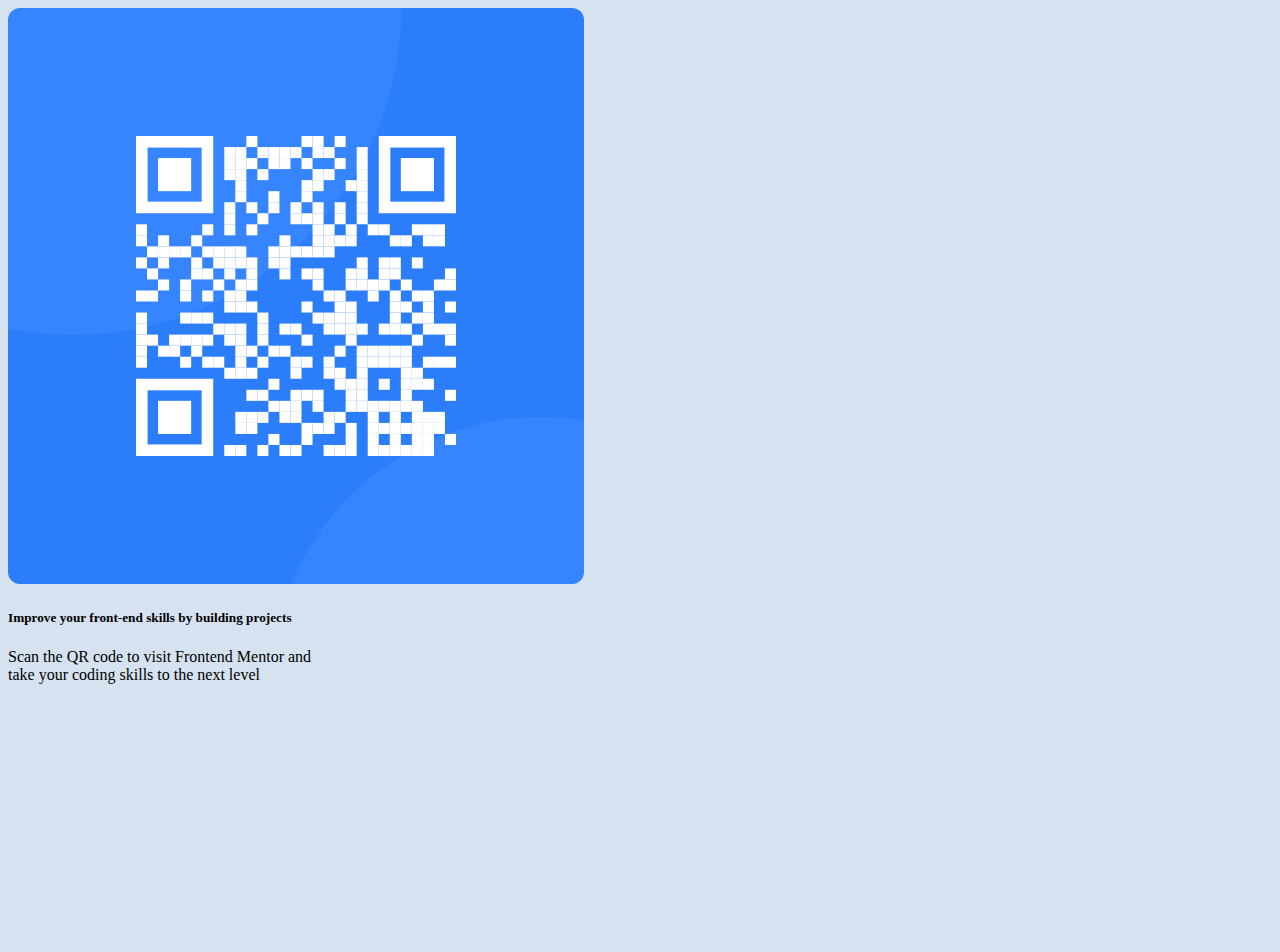
<file: index.html>
<!DOCTYPE html>
<html lang="en">

<head>
    <meta charset="UTF-8">
    <meta http-equiv="X-UA-Compatible" content="IE=edge">
    <meta name="viewport" content="width=device-width, initial-scale=1.0">
    <title>Document</title>
    <link href="https://cdn.jsdelivr.net/npm/bootstrap@5.0.2/dist/css/bootstrap.min.css" rel="stylesheet"
        integrity="sha384-EVSTQN3/azprG1Anm3QDgpJLIm9Nao0Yz1ztcQTwFspd3yD65VohhpuuCOmLASjC" crossorigin="anonymous">
    <link rel="stylesheet" href="./code.css">
</head>

<body>
    <div class="container">
        <div class="row align-items-center">
            <div class="col-md-4 offset-md-4" >
                <div class="card p-3" style="width: 20rem; border-radius: 12px;">
                    <img src="./images/image-qr-code.png"
                        class="card-img-top rounded-5 " style="border-radius: 12px;">
                    <div class="card-body text-center">
                        <h5>Improve your front-end  skills by building projects</h5>
                        <p> Scan the QR code to visit Frontend Mentor and take your coding skills to
                         the next level
                        </p>
                    </div>
                </div>
            </div>
        </div>


    </div>
</body>
<script src="https://cdn.jsdelivr.net/npm/bootstrap@5.0.2/dist/js/bootstrap.bundle.min.js"
    integrity="sha384-MrcW6ZMFYlzcLA8Nl+NtUVF0sA7MsXsP1UyJoMp4YLEuNSfAP+JcXn/tWtIaxVXM"
    crossorigin="anonymous"></script>

</html>

<br>
<br>
</file>
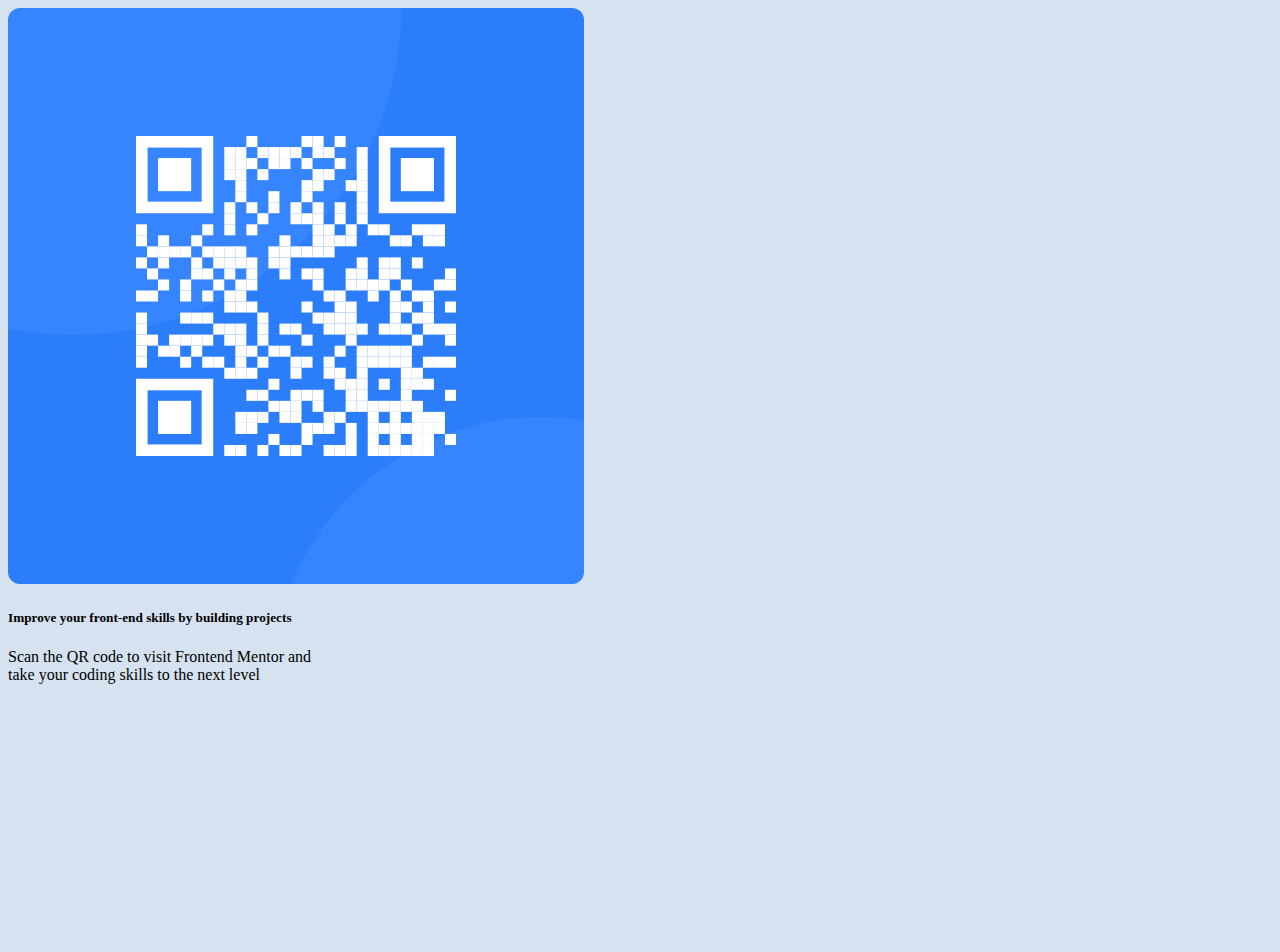
<file: Code.html>
<!DOCTYPE html>
<html lang="en">

<head>
    <meta charset="UTF-8">
    <meta http-equiv="X-UA-Compatible" content="IE=edge">
    <meta name="viewport" content="width=device-width, initial-scale=1.0">
    <title>Document</title>
    <link href="https://cdn.jsdelivr.net/npm/bootstrap@5.0.2/dist/css/bootstrap.min.css" rel="stylesheet"
        integrity="sha384-EVSTQN3/azprG1Anm3QDgpJLIm9Nao0Yz1ztcQTwFspd3yD65VohhpuuCOmLASjC" crossorigin="anonymous">
    <link rel="stylesheet" href="./code.css">
</head>

<body>
    <div class="container">
        <div class="row align-items-center">
            <div class="col-md-4 offset-md-4" >
                <div class="card p-3" style="width: 20rem; border-radius: 12px;">
                    <img src="./images/image-qr-code.png"
                        class="card-img-top rounded-5 " style="border-radius: 12px;">
                    <div class="card-body text-center">
                        <h5>Improve your front-end  skills by building projects</h5>
                        <p> Scan the QR code to visit Frontend Mentor and take your coding skills to
                         the next level
                        </p>
                    </div>
                </div>
            </div>
        </div>


    </div>
</body>
<script src="https://cdn.jsdelivr.net/npm/bootstrap@5.0.2/dist/js/bootstrap.bundle.min.js"
    integrity="sha384-MrcW6ZMFYlzcLA8Nl+NtUVF0sA7MsXsP1UyJoMp4YLEuNSfAP+JcXn/tWtIaxVXM"
    crossorigin="anonymous"></script>

</html>

<br>
<br>
</file>
<file: code.css>
body {

    background-color: hsl(212, 45%, 89%)
}


.row {
    height: 100vh;
}

.col .trans {
    background-color: yellow;
}
</file>
